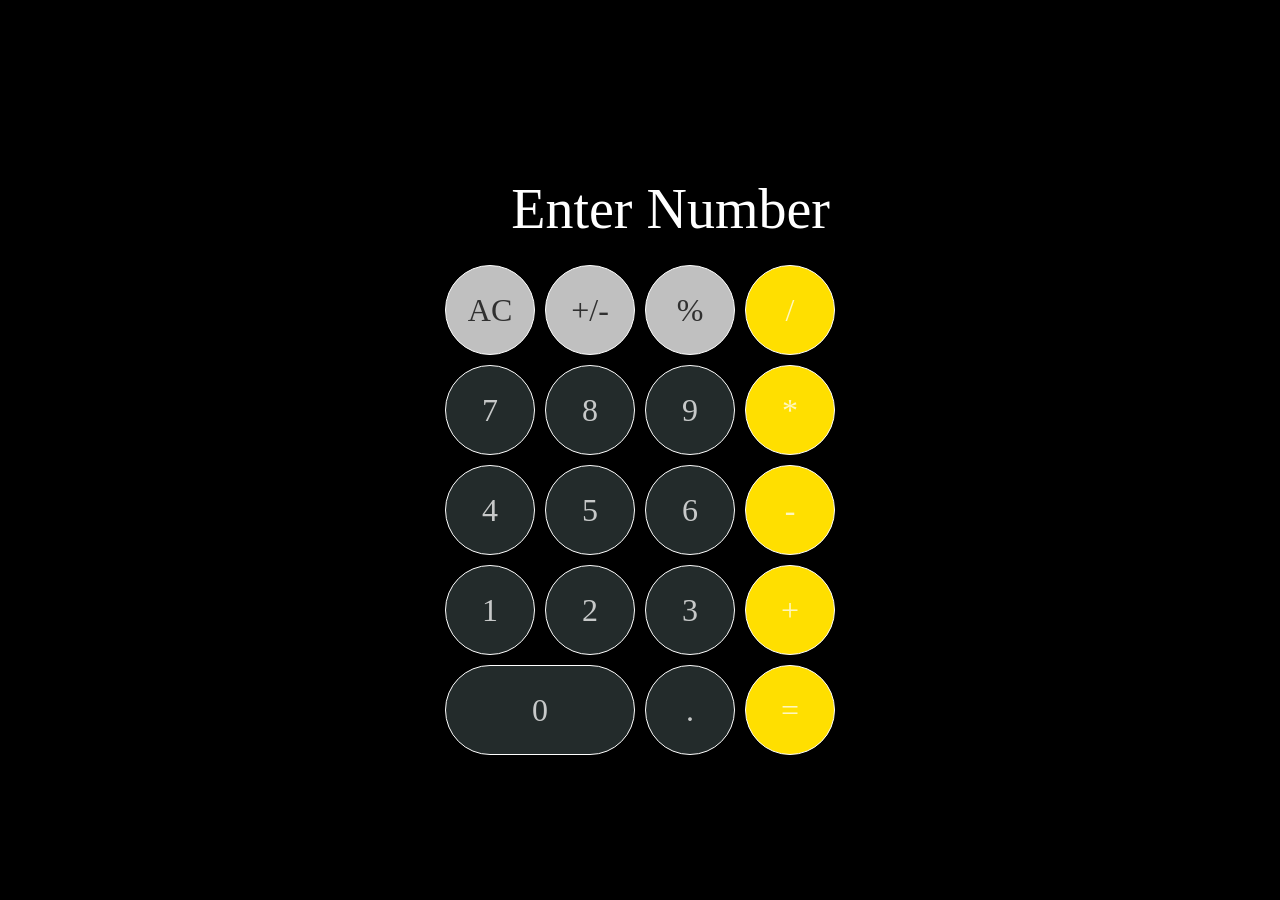
<file: index.html>
<!DOCTYPE html>
<html>
    <head>
        <meta charset="utf-8">
        <meta http-equiv="X-UA-Compatible" content="IE=edge">
        <title>Calculator</title>
        <meta name="description" content="">
        <meta name="viewport" content="width=device-width, initial-scale=1">
        <link rel="stylesheet" href="main.css">
    </head>
    <body>
       <div class="calc-grid">
            <div class="output">
                <div class="previous-output" data-previous-operand></div>
                <div class="current-output" data-current-operand>Enter Number</div>
            </div>
            <button class="light-grey-color" data-all-clear>AC</button>
            <button class="light-grey-color" data-operation>+/-</button>
            <button class="light-grey-color" data-operation> % </button>
            <button class="yellow-btn"data-operation>/</button>
            <button class="dark-grey-color" data-number>7</button>
            <button class="dark-grey-color" data-number>8</button>
            <button class="dark-grey-color" data-number>9</button>
            <button class="yellow-btn" data-operation>*</button>
            <button class="dark-grey-color" data-number>4</button>
            <button class="dark-grey-color" data-number>5</button>
            <button class="dark-grey-color" data-number>6</button>
            <button class="yellow-btn" data-operation>-</button>
            <button class="dark-grey-color" data-number>1</button>
            <button class="dark-grey-color" data-number>2</button>
            <button class="dark-grey-color" data-number>3</button>
            <button class="yellow-btn" data-operation>+</button>
            <button class="span-two dark-grey-color" data-number>0</button>
            <button class="dark-grey-color" data-number>.</button>
            <button class="yellow-btn" data-equals>=</button>
       </div>


        
        <script src="script.js" async defer></script>
    </body>
</html>
</file>
<file: main.css>
*,*::before, *::after{
    box-sizing: border-box;
    font-family: 'Times New Roman', Times, serif;
    font-weight: normal;
}
body{
    padding: 0;
    margin: 0;
    background: #000;

}
.calc-grid{
    display: grid;
    justify-content: center;
    align-content: center;
    min-height: 100vh;
    grid-template-columns: repeat(4, 100px);
    grid-template-rows: minmax(120px, auto) repeat(5, 100px);

}
.calc-grid > button{
    cursor:pointer;
    font-size: 2rem;
    border-radius: 50px;
    margin: 5px;
    border: 1px solid white;
    outline: none;
    
}
.calc-grid > button:hover{
    opacity: 0.5;  
}
.output{
    grid-column: 1/-1;
    background-color: rgba(0, 0, 0, .75);
    display: flex;
    align-items: flex-end;
    justify-content: space-around;
    flex-direction: column;
    padding: 10px;
    word-wrap: break-word;
    word-break: break-all;
}
.output .previous-output{
    color: rgba(255, 255, 255, .75);
    font-size: 1.5rem;
}
.output .current-output{
    color: rgba(255, 255, 255, 1);
    font-size: 3.5rem;
}
.span-two{
    grid-column: span 2;
}
.yellow-btn{
    background-color: #ffdf00;
    color:rgba(255, 255, 255, .75)
}
.light-grey-color{
    background-color: #c0c0c0;
    color:rgba(0, 0, 0, .75)
}
.dark-grey-color{
    background-color: #232b2b;
    color:rgba(255, 255, 255, .75)
}
</file>
